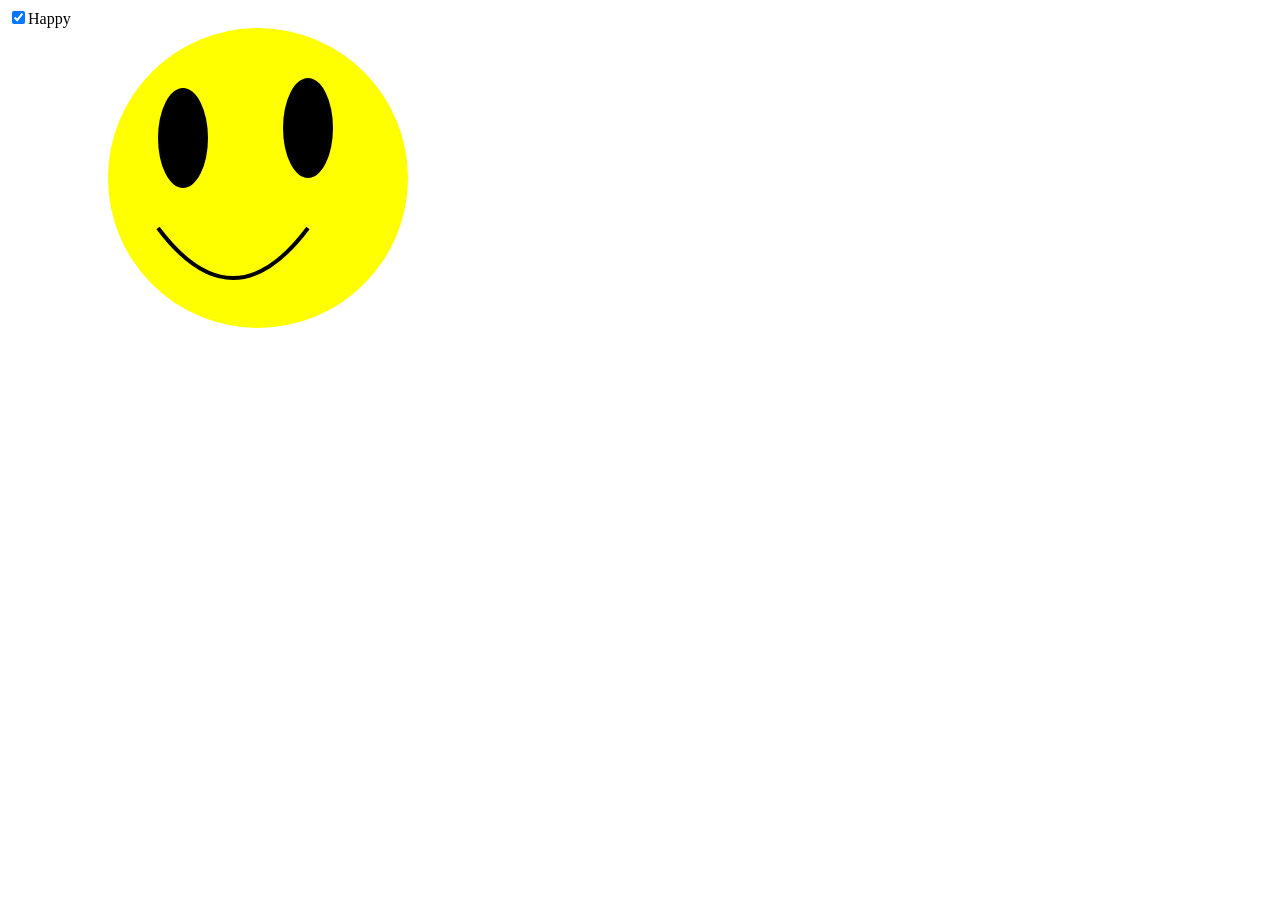
<file: index.html>
<!DOCTYPE html>
<html lang="en">
<head>
    <meta charset="UTF-8">
    <title>Домашнее задание 1</title>
</head>
<body>
<div>
    <input type="checkbox" checked><label>Happy</label>
</div>
<SVG class="image" width="500" height="300">
    <circle cx="250" cy="150" r="150" fill="yellow">
    </circle>
    <ellipse class="right-eye" rx="25" ry="50" cx="300" cy="100" fill="black"></ellipse>
    <ellipse class="left-eye" cx="175" cy="110" rx="25" ry="50" fill="black"></ellipse>
    <g>
        <path class="mouth" d="M 150 200 Q 225 300 300 200" stroke="black"
              fill="transparent" stroke-width="4"></path>
    </g>


<!--        <path d="M 150 200 Q 225 100 300 200" stroke="black" fill="transparent" stroke-width="4"></path>-->
</SVG>
<script type="text/javascript">
    let check = document.querySelector('div')
    let smile = document.querySelector('g')
    let lab = document.querySelector('label')
    let x = 10
    let f = false
    check.onclick = function () {
        if (f) {
            lab.innerHTML = 'Happy'
            smile.setAttribute('transform', 'scale(1, 1)')
            f = false
        } else {
            lab.innerHTML = 'Sad'
            smile.setAttribute('transform', 'scale(1, -1) translate(0, -450)')
            f = true
        }
        x += 10
    }
</script>
</body>
</html>
</file>
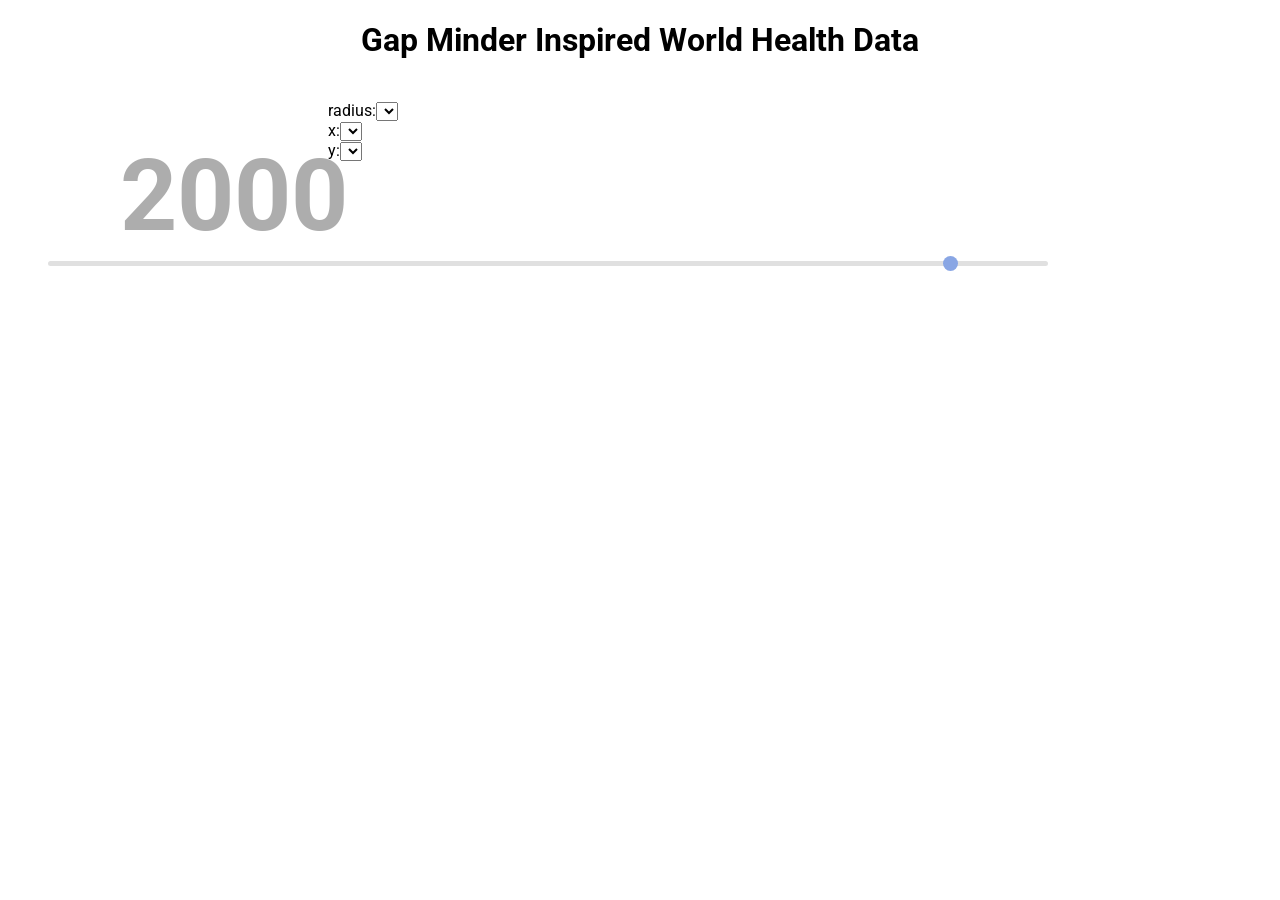
<file: HW2/index.html>
<!DOCTYPE html>
<html lang="en">

<head>
    <meta charset="UTF-8">
    <title>HW2</title>
    <link rel="stylesheet" href="css/styles.css" />
    <link href="https://fonts.googleapis.com/css?family=Roboto" rel="stylesheet">
    <link rel="stylesheet" href="https://use.fontawesome.com/releases/v5.3.1/css/all.css"
          integrity="sha384-mzrmE5qonljUremFsqc01SB46JvROS7bZs3IO2EmfFsd15uHvIt+Y8vEf7N7fWAU" crossorigin="anonymous">
    <script src="https://d3js.org/d3.v5.js"></script>
    <script src="js/script.js" async></script>
</head>

<body>
    <div class="header">
        <h1>Gap Minder Inspired World Health Data</h1>
    </div>
    <h1 class="year">2000</h1>
    <div class="plot">
        <svg id="scatter-plot"></svg>
        <div class="side-pan">
            <div class="selectors">
                <div>radius:<select id='radius'></select></div>
                <div>x:<select id='xsel'></select></div>
                <div>y:<select id='ysel'></select></div>
            </div>
        </div>
    </div>
    <div class="range-control">
        <input type="range" class="slider" min="1800" max="2020" value="2000"/>
    </div>
</body>

</html>
</file>
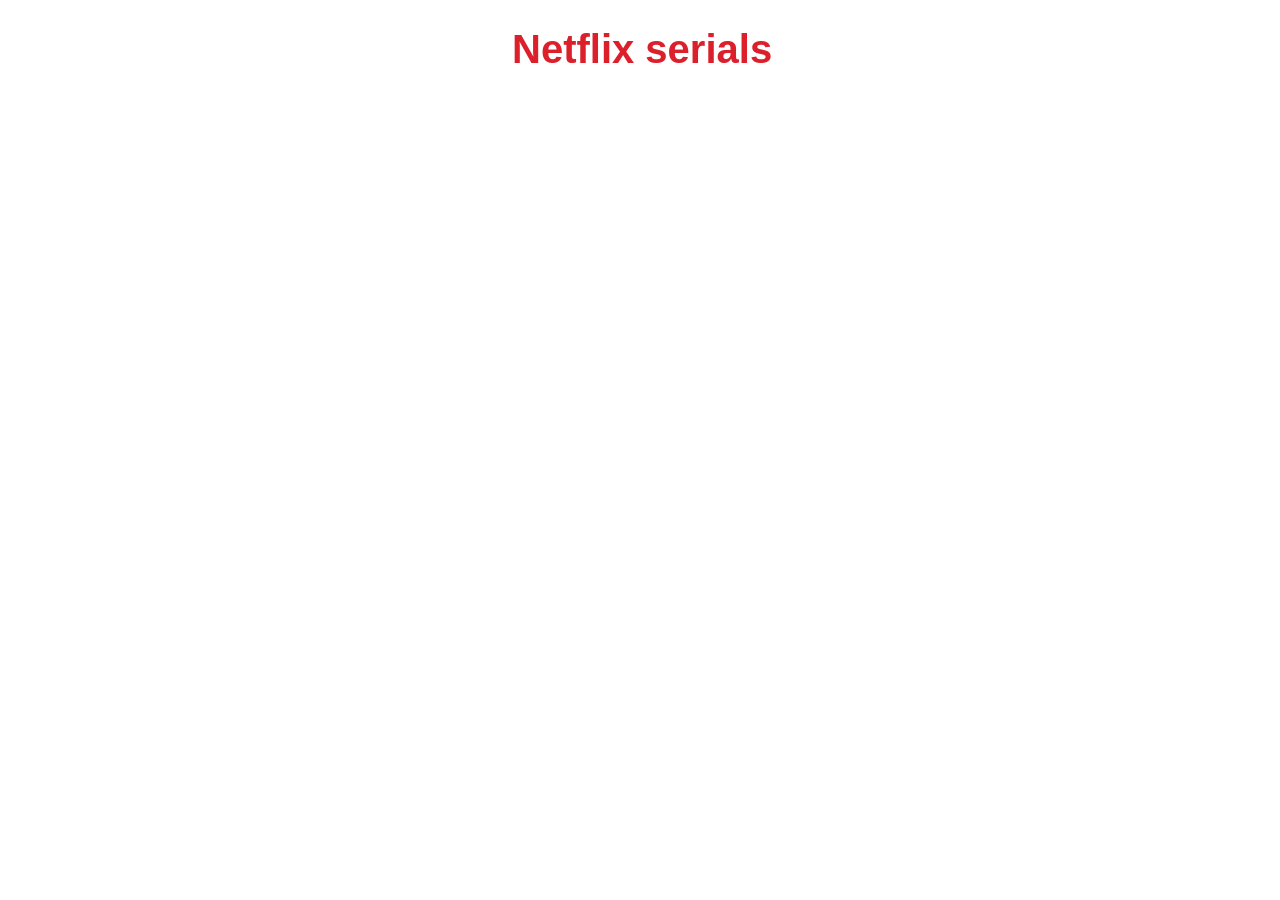
<file: HW3/index.html>
<!DOCTYPE html>
<html>
    <title>HW3</title>
    <meta charset="utf-8">
    <script src="https://d3js.org/d3.v5.min.js"></script>
    <link href="css/style.css" rel="stylesheet"/>
    <script src="js/script.js" async></script>
</html>
<body>
    <h1>Netflix serials</h1>
    <div class="tooltip"></div>
    <svg class="bubble-chart"></svg>
    <svg class="donut-chart"></svg>
</body>
</file>
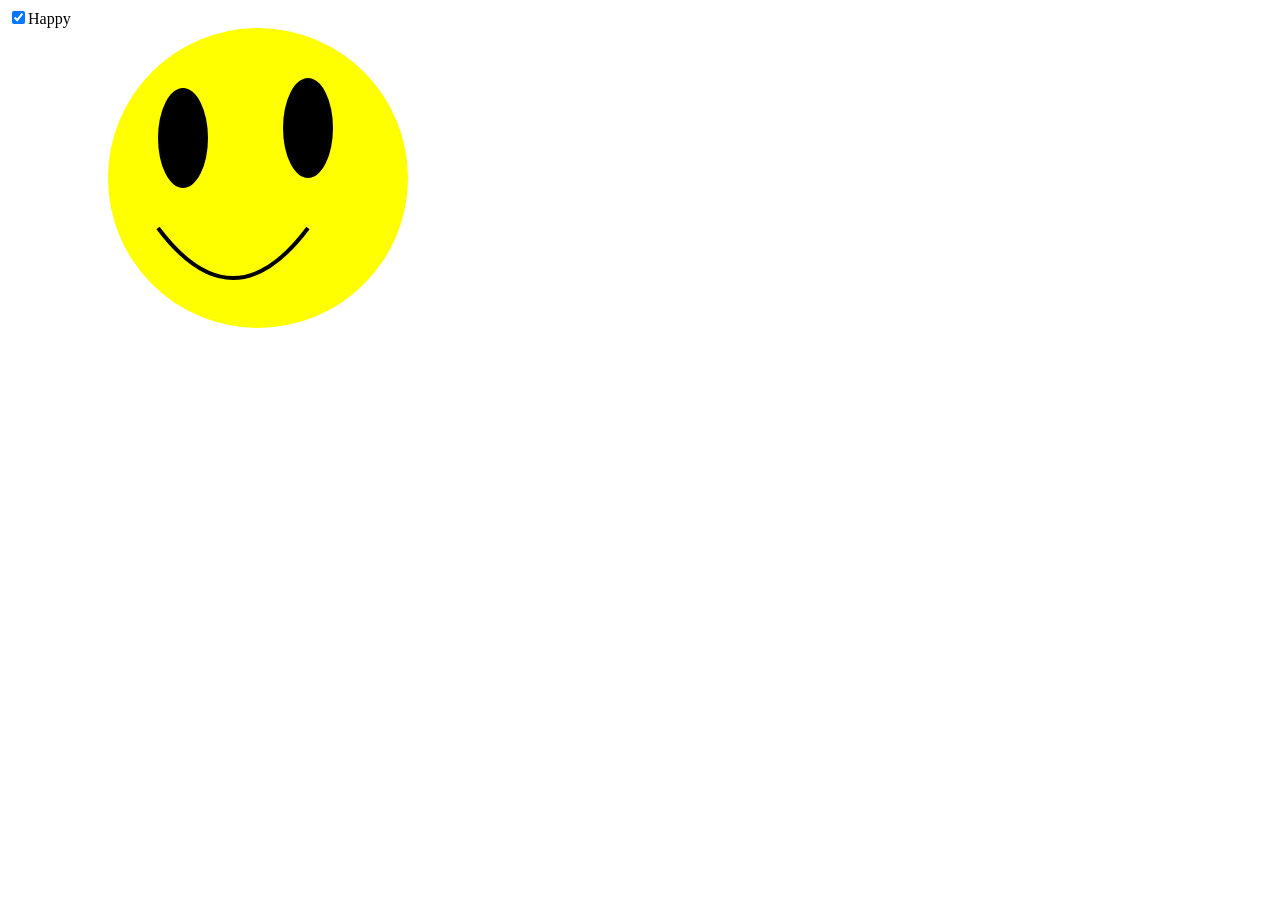
<file: HW1/hw1.html>
<!DOCTYPE html>
<html lang="en">
<head>
    <meta charset="UTF-8">
    <title>Домашнее задание 1</title>
</head>
<body>
<div>
    <input type="checkbox" checked><label>Happy</label>
</div>
<SVG class="image" width="500" height="300">
    <circle cx="250" cy="150" r="150" fill="yellow">
    </circle>
    <ellipse class="right-eye" rx="25" ry="50" cx="300" cy="100" fill="black"></ellipse>
    <ellipse class="left-eye" cx="175" cy="110" rx="25" ry="50" fill="black"></ellipse>
    <g>
        <path class="mouth" d="M 150 200 Q 225 300 300 200" stroke="black"
              fill="transparent" stroke-width="4"></path>
    </g>


<!--        <path d="M 150 200 Q 225 100 300 200" stroke="black" fill="transparent" stroke-width="4"></path>-->
</SVG>
<script type="text/javascript">
    let check = document.querySelector('div')
    let smile = document.querySelector('g')
    let lab = document.querySelector('label')
    let x = 10
    let f = false
    check.onclick = function () {
        if (f) {
            lab.innerHTML = 'Happy'
            smile.setAttribute('transform', 'scale(1, 1)')
            f = false
        } else {
            lab.innerHTML = 'Sad'
            smile.setAttribute('transform', 'scale(1, -1) translate(0, -450)')
            f = true
        }
        x += 10
    }
</script>
</body>
</html>
</file>
<file: HW2/css/styles.css>
body{
    font-family: 'Roboto', sans-serif;

    -moz-user-select: none;
    -webkit-user-select: none;
    -ms-user-select:none;
    user-select:none;
    -o-user-select:none;
}
circle {
    /* Part 2: это селектор будет перекрывать атрибут fill при попытке раскрасить объекты */
    fill: #d9d9d9;

    stroke: gray;
    opacity: .8;
}

.header {
    width: 600px;
    margin: auto;
    text-align: center;
}

.year{
    font-size: 100px;
    color: #00000052;
    position: absolute;
    top: 70px;
    left: 120px;
}
.plot{
    display:flex;
}
.side-pan{
    margin: 20px;
}
/* Стили для блока со слайдером и слайдера */
.range-control{
    margin: 20px;
    width: 1000px;
}
.slider {
    -webkit-appearance: none;
    width: 100%;
    height: 5px;
    border-radius: 5px;
    background: #d3d3d3;
    outline: none;
    opacity: 0.7;
    -webkit-transition: .2s;
    transition: opacity .2s;
    margin-left: 20px
}

.slider::-webkit-slider-thumb {
    -webkit-appearance: none;
    appearance: none;
    width: 15px;
    height: 15px;
    border-radius: 50%;
    background: rgb(88, 129, 218);
    cursor: pointer;
}

.slider::-moz-range-thumb {
    width: 25px;
    height: 25px;
    border-radius: 50%;
    background: #D4E157;
    cursor: pointer;
}
</file>
<file: HW3/css/style.css>
body{
    display: flex;
    font-family: "Bebas Neue", Arial; 
}
h1{
    position: absolute;
    top: 0px; left: 40%;
    
    font-size: 40px;
    color: #DB202C;
}
.tooltip{
    position: absolute;
    padding: 20px;
    background: #fff;
    border-radius: 20px;
    display: none;
}
.donut-lable{
    font-size: 40px;
}
.title{
    font-size: 20px;
    margin-bottom: 10px;
}
.year{
    color: rgb(193, 193, 194);
}
</file>
